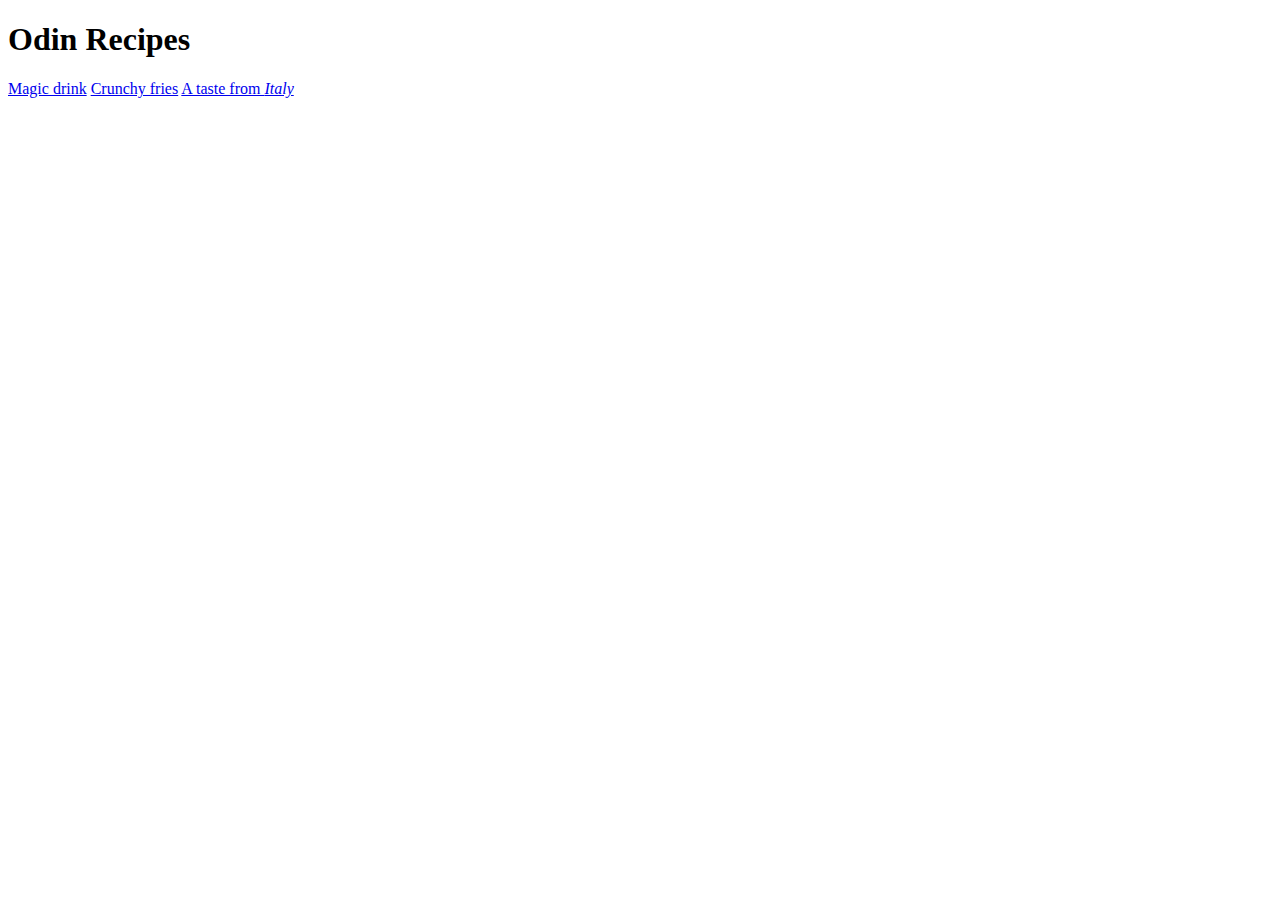
<file: index.html>
<!DOCTYPE html>
<html lang="en">
<head>
    <meta charset="UTF-8"
    <link rel="stylesheet" href="styles.css">
</head>
<body>
    <h1> Odin Recipes</h1>
    <a href="./recipes/jamaicamezcal.html">Magic drink</a>
    <a href="./recipes/papitas.html">Crunchy fries</a>
    <a href="./recipes/lasagna.html">A taste from <em>Italy</em></a>
</body>


</html>
</file>
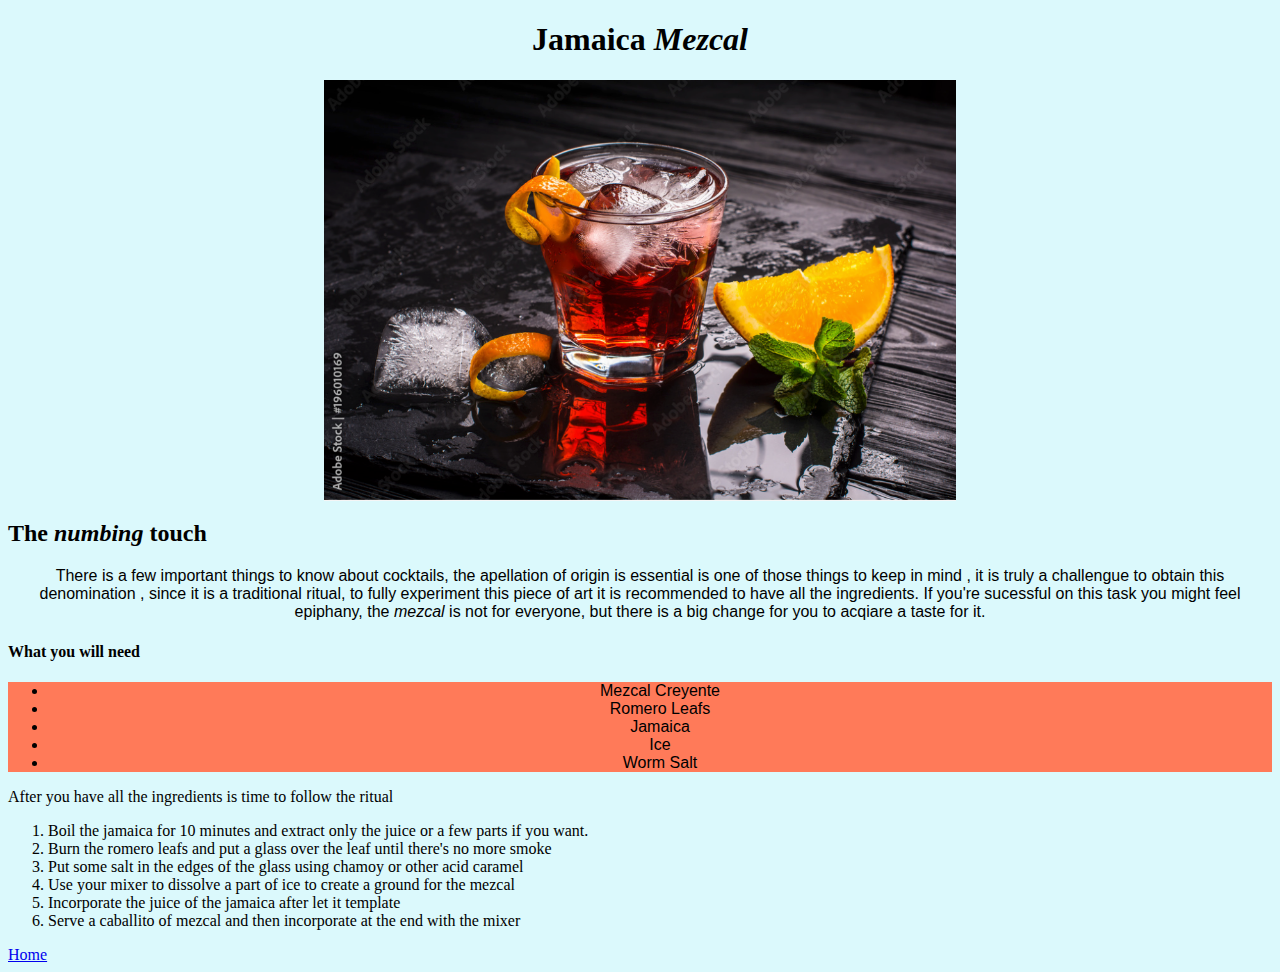
<file: recipes/jamaicamezcal.html>
<!DOCTYPE html>
 <html lang="en">
<head>
    <meta charset="UTF-8">
    <link rel="stylesheet" href="../styles.css">
</head>
<body> 
    <h1 style="text-align: center;">Jamaica <em>Mezcal</em> </h1>
    <img src="./images/mj.png" alt="An artisan magic drink" class="center">
    <h2>The <em>numbing</em> touch </h2>
    <p> There is a few important things to know about cocktails, the apellation of origin is essential is one of those things to keep in mind
        , it is truly a challengue to obtain this denomination , since it is a traditional ritual, to fully experiment this piece of art
        it is recommended to have all the ingredients. If you're sucessful on this task you might feel  epiphany, the <em>mezcal</em> is not 
        for everyone, but there is a big change for you to acqiare a taste for it. </p>
<h4>What you will need</h4>
    <div class="ex">    
        <ul >
            <li>Mezcal Creyente</li>
            <li>Romero Leafs</li>
            <li>Jamaica</li>
            <li>Ice</li>
            <li>Worm Salt</li>
        </ul>
    </div>
After you have all the ingredients is time to follow the ritual 
        <ol>
            <li>Boil the jamaica for 10 minutes and extract only the juice or a few parts if you want.</li>
            <li>Burn the romero leafs and put a glass over the leaf until there's no more smoke</li>
            <li>Put some salt in the edges of the glass using chamoy or other acid caramel</li> 
            <li>Use your mixer to dissolve a part of ice to create a ground for the mezcal</li>
            <li>Incorporate the juice of the jamaica after let it template</li>
            <li>Serve a caballito of mezcal and then incorporate at the end with the mixer</li>
        </ol>
        <a href="../index.html">Home</a>
    </body>


 </html>
</file>
<file: styles.css>
/* styles.css */

body{
    background-color: #DBF9FC;
}
p,.ex{
    font-family: -apple-system, BlinkMacSystemFont, 'Segoe UI', Roboto, Oxygen, Ubuntu, Cantarell, 'Open Sans', 'Helvetica Neue', sans-serif;
    text-align: center;
}

.ex{
    background-color: rgb(255,122,89);
}

.center{
    display: block;
    margin-left: auto;
    margin-right: auto;
    width: 50%;
}
</file>
